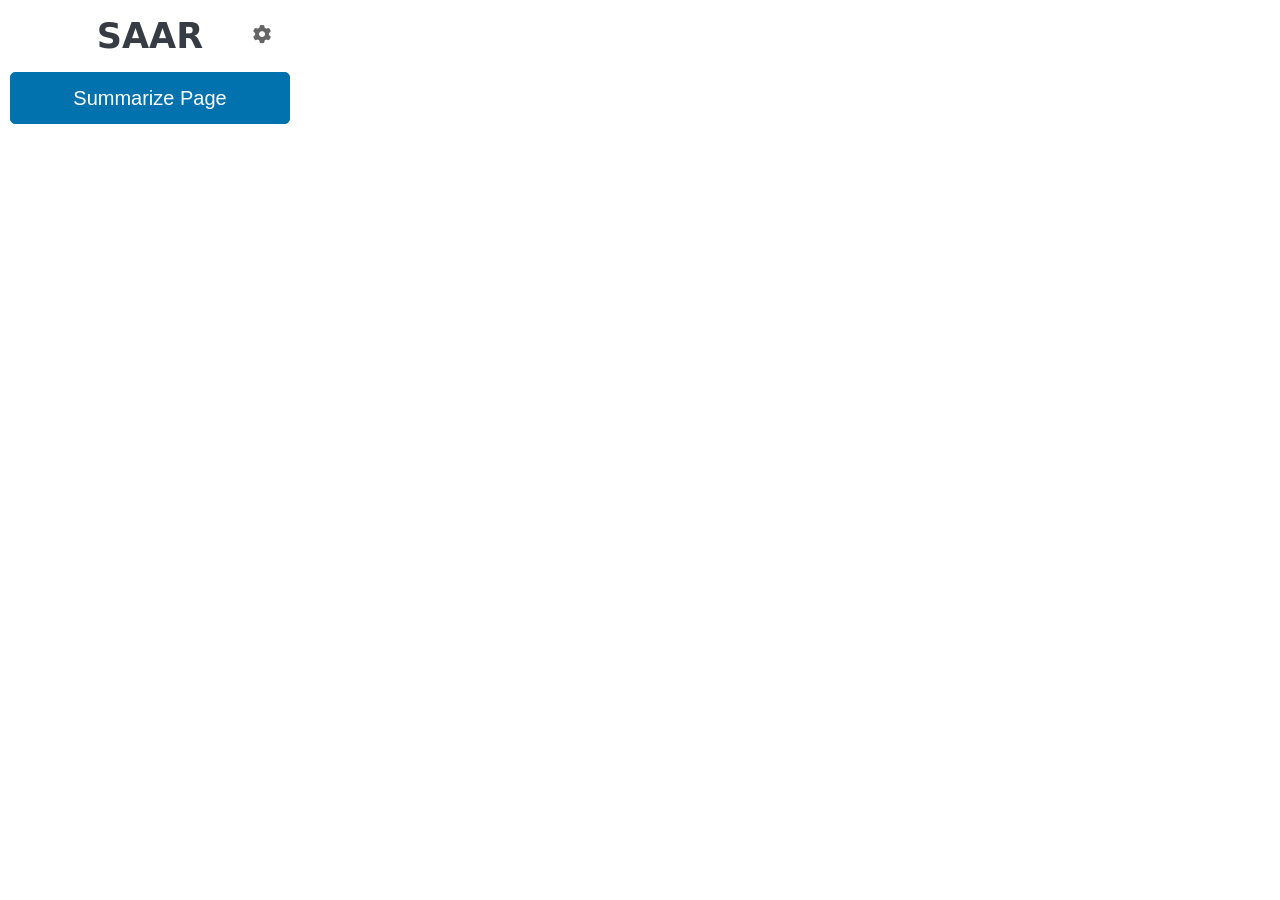
<file: popup/index.html>
<!DOCTYPE html>
<html lang="en">
<head>
  <meta charset="UTF-8" />
  <meta name="viewport" content="width=device-width, initial-scale=1.0" />
  <title>SAAR | Summarize Webpage</title>
  <link rel="stylesheet" href="../styles/pico.min.css"/>
  <link rel="stylesheet" href="../styles/styles.css" />
  <link rel="stylesheet" href="https://cdnjs.cloudflare.com/ajax/libs/font-awesome/6.0.0/css/all.min.css">
</head>
<body>
  <div class="header">
    <h2>SAAR</h2>
    <button id="settings-btn" class="icon-button">
      <i class="fas fa-cog"></i>
    </button>
  </div>
  <div id="api-setup" style="display: none;">
    <input type="password" id="api-key" placeholder="Enter OpenAI API Key">
    <button id="save-api-key">Save API Key</button>
  </div>
  <div id="main-content">
    <button id="summarize">Summarize Page</button>
    <div id="summary"></div>
  </div>
  <script src="marked.min.js"></script>
  <script src="script.js"></script>
</body>
</html>
</file>
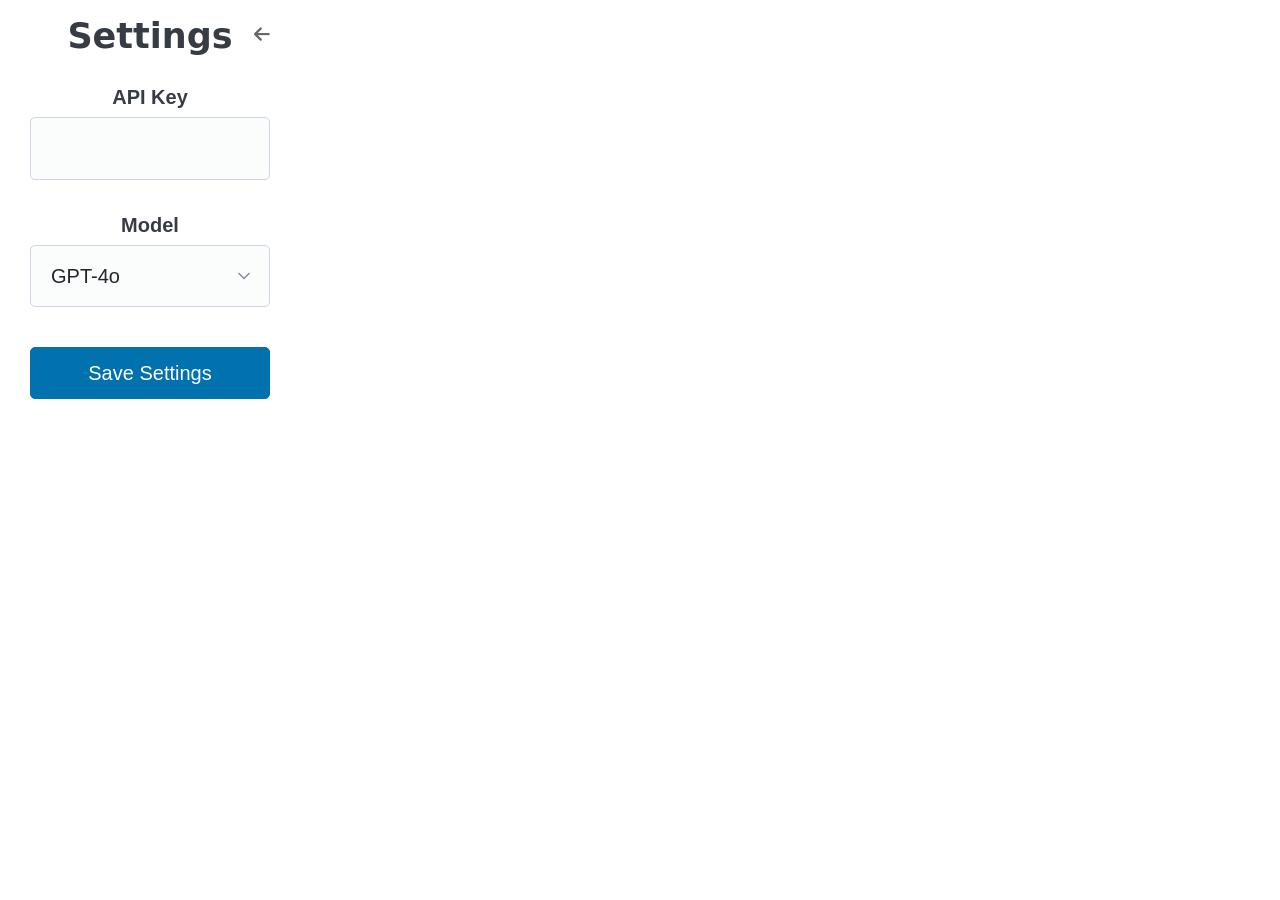
<file: popup/settings.html>
<!DOCTYPE html>
<html lang="en">
<head>
  <meta charset="UTF-8" />
  <meta name="viewport" content="width=device-width, initial-scale=1.0" />
  <title>SAAR Settings</title>
  <link rel="stylesheet" href="../styles/pico.min.css"/>
  <link rel="stylesheet" href="../styles/styles.css" />
  <link rel="stylesheet" href="https://cdnjs.cloudflare.com/ajax/libs/font-awesome/6.0.0/css/all.min.css">
</head>
<body>
  <div class="header">
    <h2>Settings</h2>
    <button id="back-btn" class="icon-button">
      <i class="fas fa-arrow-left"></i>
    </button>
  </div>
  <div class="settings-content">
    <div class="setting-item">
      <label for="api-key-display">API Key</label>
      <input type="password" id="api-key-display">
    </div>
    <div class="setting-item">
      <label for="default-model">Model</label>
      <select id="default-model">
        <option value="gpt-4o">GPT-4o</option>
        <option value="gpt-4">GPT-4</option>
        <option value="gpt-3.5-turbo">GPT-3.5 Turbo</option>
      </select>
    </div>
    <button id="save-settings">Save Settings</button>
  </div>
  <script src="settings.js"></script>
</body>
</html>
</file>
<file: styles/styles.css>
body {
  width: 300px;
  font-family: Arial, sans-serif;
  text-align: center;
  padding: 10px;
}
button {
  padding: 10px;
  margin-top: 10px;
  width: 100%;
  cursor: pointer;
}
#summary {
  margin-top: 10px;
  text-align: left;
  font-size: 14px;
}

.header {
  display: flex;
  justify-content: space-between;
  align-items: center;
  padding: 10px;
  position: relative;
}

.header h2 {
  position: absolute;
  left: 50%;
  transform: translateX(-50%);
  margin: 0;
}

.icon-button {
  background: none;
  border: none;
  cursor: pointer;
  padding: 8px;
  width: 36px;
  height: 36px;
  display: flex;
  align-items: center;
  justify-content: center;
  border-radius: 50%;
  transition: background-color 0.2s;
  margin-top: -4px;
  margin-left: auto;
}

.icon-button:hover {
  background-color: rgba(0, 0, 0, 0.1);
}

.icon-button i {
  font-size: 18px;
  color: #666;
}

.settings-content {
  padding: 20px;
}

.setting-item {
  margin-bottom: 20px;
}

.setting-item label {
  display: block;
  margin-bottom: 5px;
  font-weight: bold;
}

.setting-item input,
.setting-item select {
  margin-bottom: 10px;
  width: 100%;
}
</file>
<file: styles/pico.min.css>
@charset "UTF-8";/*!
 * Pico CSS ✨ v2.0.6 (https://picocss.com)
 * Copyright 2019-2024 - Licensed under MIT
 */:root{--pico-font-family-emoji:"Apple Color Emoji","Segoe UI Emoji","Segoe UI Symbol","Noto Color Emoji";--pico-font-family-sans-serif:system-ui,"Segoe UI",Roboto,Oxygen,Ubuntu,Cantarell,Helvetica,Arial,"Helvetica Neue",sans-serif,var(--pico-font-family-emoji);--pico-font-family-monospace:ui-monospace,SFMono-Regular,"SF Mono",Menlo,Consolas,"Liberation Mono",monospace,var(--pico-font-family-emoji);--pico-font-family:var(--pico-font-family-sans-serif);--pico-line-height:1.5;--pico-font-weight:400;--pico-font-size:100%;--pico-text-underline-offset:0.1rem;--pico-border-radius:0.25rem;--pico-border-width:0.0625rem;--pico-outline-width:0.125rem;--pico-transition:0.2s ease-in-out;--pico-spacing:1rem;--pico-typography-spacing-vertical:1rem;--pico-block-spacing-vertical:var(--pico-spacing);--pico-block-spacing-horizontal:var(--pico-spacing);--pico-grid-column-gap:var(--pico-spacing);--pico-grid-row-gap:var(--pico-spacing);--pico-form-element-spacing-vertical:0.75rem;--pico-form-element-spacing-horizontal:1rem;--pico-group-box-shadow:0 0 0 rgba(0, 0, 0, 0);--pico-group-box-shadow-focus-with-button:0 0 0 var(--pico-outline-width) var(--pico-primary-focus);--pico-group-box-shadow-focus-with-input:0 0 0 0.0625rem var(--pico-form-element-border-color);--pico-modal-overlay-backdrop-filter:blur(0.375rem);--pico-nav-element-spacing-vertical:1rem;--pico-nav-element-spacing-horizontal:0.5rem;--pico-nav-link-spacing-vertical:0.5rem;--pico-nav-link-spacing-horizontal:0.5rem;--pico-nav-breadcrumb-divider:">";--pico-icon-checkbox:url("data:image/svg+xml,%3Csvg xmlns='http://www.w3.org/2000/svg' width='24' height='24' viewBox='0 0 24 24' fill='none' stroke='rgb(255, 255, 255)' stroke-width='4' stroke-linecap='round' stroke-linejoin='round'%3E%3Cpolyline points='20 6 9 17 4 12'%3E%3C/polyline%3E%3C/svg%3E");--pico-icon-minus:url("data:image/svg+xml,%3Csvg xmlns='http://www.w3.org/2000/svg' width='24' height='24' viewBox='0 0 24 24' fill='none' stroke='rgb(255, 255, 255)' stroke-width='4' stroke-linecap='round' stroke-linejoin='round'%3E%3Cline x1='5' y1='12' x2='19' y2='12'%3E%3C/line%3E%3C/svg%3E");--pico-icon-chevron:url("data:image/svg+xml,%3Csvg xmlns='http://www.w3.org/2000/svg' width='24' height='24' viewBox='0 0 24 24' fill='none' stroke='rgb(136, 145, 164)' stroke-width='2' stroke-linecap='round' stroke-linejoin='round'%3E%3Cpolyline points='6 9 12 15 18 9'%3E%3C/polyline%3E%3C/svg%3E");--pico-icon-date:url("data:image/svg+xml,%3Csvg xmlns='http://www.w3.org/2000/svg' width='24' height='24' viewBox='0 0 24 24' fill='none' stroke='rgb(136, 145, 164)' stroke-width='2' stroke-linecap='round' stroke-linejoin='round'%3E%3Crect x='3' y='4' width='18' height='18' rx='2' ry='2'%3E%3C/rect%3E%3Cline x1='16' y1='2' x2='16' y2='6'%3E%3C/line%3E%3Cline x1='8' y1='2' x2='8' y2='6'%3E%3C/line%3E%3Cline x1='3' y1='10' x2='21' y2='10'%3E%3C/line%3E%3C/svg%3E");--pico-icon-time:url("data:image/svg+xml,%3Csvg xmlns='http://www.w3.org/2000/svg' width='24' height='24' viewBox='0 0 24 24' fill='none' stroke='rgb(136, 145, 164)' stroke-width='2' stroke-linecap='round' stroke-linejoin='round'%3E%3Ccircle cx='12' cy='12' r='10'%3E%3C/circle%3E%3Cpolyline points='12 6 12 12 16 14'%3E%3C/polyline%3E%3C/svg%3E");--pico-icon-search:url("data:image/svg+xml,%3Csvg xmlns='http://www.w3.org/2000/svg' width='24' height='24' viewBox='0 0 24 24' fill='none' stroke='rgb(136, 145, 164)' stroke-width='1.5' stroke-linecap='round' stroke-linejoin='round'%3E%3Ccircle cx='11' cy='11' r='8'%3E%3C/circle%3E%3Cline x1='21' y1='21' x2='16.65' y2='16.65'%3E%3C/line%3E%3C/svg%3E");--pico-icon-close:url("data:image/svg+xml,%3Csvg xmlns='http://www.w3.org/2000/svg' width='24' height='24' viewBox='0 0 24 24' fill='none' stroke='rgb(136, 145, 164)' stroke-width='3' stroke-linecap='round' stroke-linejoin='round'%3E%3Cline x1='18' y1='6' x2='6' y2='18'%3E%3C/line%3E%3Cline x1='6' y1='6' x2='18' y2='18'%3E%3C/line%3E%3C/svg%3E");--pico-icon-loading:url("data:image/svg+xml,%3Csvg fill='none' height='24' width='24' viewBox='0 0 24 24' xmlns='http://www.w3.org/2000/svg' %3E%3Cstyle%3E g %7B animation: rotate 2s linear infinite; transform-origin: center center; %7D circle %7B stroke-dasharray: 75,100; stroke-dashoffset: -5; animation: dash 1.5s ease-in-out infinite; stroke-linecap: round; %7D @keyframes rotate %7B 0%25 %7B transform: rotate(0deg); %7D 100%25 %7B transform: rotate(360deg); %7D %7D @keyframes dash %7B 0%25 %7B stroke-dasharray: 1,100; stroke-dashoffset: 0; %7D 50%25 %7B stroke-dasharray: 44.5,100; stroke-dashoffset: -17.5; %7D 100%25 %7B stroke-dasharray: 44.5,100; stroke-dashoffset: -62; %7D %7D %3C/style%3E%3Cg%3E%3Ccircle cx='12' cy='12' r='10' fill='none' stroke='rgb(136, 145, 164)' stroke-width='4' /%3E%3C/g%3E%3C/svg%3E")}@media (min-width:576px){:root{--pico-font-size:106.25%}}@media (min-width:768px){:root{--pico-font-size:112.5%}}@media (min-width:1024px){:root{--pico-font-size:118.75%}}@media (min-width:1280px){:root{--pico-font-size:125%}}@media (min-width:1536px){:root{--pico-font-size:131.25%}}a{--pico-text-decoration:underline}a.contrast,a.secondary{--pico-text-decoration:underline}small{--pico-font-size:0.875em}h1,h2,h3,h4,h5,h6{--pico-font-weight:700}h1{--pico-font-size:2rem;--pico-line-height:1.125;--pico-typography-spacing-top:3rem}h2{--pico-font-size:1.75rem;--pico-line-height:1.15;--pico-typography-spacing-top:2.625rem}h3{--pico-font-size:1.5rem;--pico-line-height:1.175;--pico-typography-spacing-top:2.25rem}h4{--pico-font-size:1.25rem;--pico-line-height:1.2;--pico-typography-spacing-top:1.874rem}h5{--pico-font-size:1.125rem;--pico-line-height:1.225;--pico-typography-spacing-top:1.6875rem}h6{--pico-font-size:1rem;--pico-line-height:1.25;--pico-typography-spacing-top:1.5rem}tfoot td,tfoot th,thead td,thead th{--pico-font-weight:600;--pico-border-width:0.1875rem}code,kbd,pre,samp{--pico-font-family:var(--pico-font-family-monospace)}kbd{--pico-font-weight:bolder}:where(select,textarea),input:not([type=submit],[type=button],[type=reset],[type=checkbox],[type=radio],[type=file]){--pico-outline-width:0.0625rem}[type=search]{--pico-border-radius:5rem}[type=checkbox],[type=radio]{--pico-border-width:0.125rem}[type=checkbox][role=switch]{--pico-border-width:0.1875rem}details.dropdown summary:not([role=button]){--pico-outline-width:0.0625rem}nav details.dropdown summary:focus-visible{--pico-outline-width:0.125rem}[role=search]{--pico-border-radius:5rem}[role=group]:has(button.secondary:focus,[type=submit].secondary:focus,[type=button].secondary:focus,[role=button].secondary:focus),[role=search]:has(button.secondary:focus,[type=submit].secondary:focus,[type=button].secondary:focus,[role=button].secondary:focus){--pico-group-box-shadow-focus-with-button:0 0 0 var(--pico-outline-width) var(--pico-secondary-focus)}[role=group]:has(button.contrast:focus,[type=submit].contrast:focus,[type=button].contrast:focus,[role=button].contrast:focus),[role=search]:has(button.contrast:focus,[type=submit].contrast:focus,[type=button].contrast:focus,[role=button].contrast:focus){--pico-group-box-shadow-focus-with-button:0 0 0 var(--pico-outline-width) var(--pico-contrast-focus)}[role=group] [role=button],[role=group] [type=button],[role=group] [type=submit],[role=group] button,[role=search] [role=button],[role=search] [type=button],[role=search] [type=submit],[role=search] button{--pico-form-element-spacing-horizontal:2rem}details summary[role=button]:not(.outline)::after{filter:brightness(0) invert(1)}[aria-busy=true]:not(input,select,textarea):is(button,[type=submit],[type=button],[type=reset],[role=button]):not(.outline)::before{filter:brightness(0) invert(1)}:root:not([data-theme=dark]),[data-theme=light]{--pico-background-color:#fff;--pico-color:#373c44;--pico-text-selection-color:rgba(2, 154, 232, 0.25);--pico-muted-color:#646b79;--pico-muted-border-color:#e7eaf0;--pico-primary:#0172ad;--pico-primary-background:#0172ad;--pico-primary-border:var(--pico-primary-background);--pico-primary-underline:rgba(1, 114, 173, 0.5);--pico-primary-hover:#015887;--pico-primary-hover-background:#02659a;--pico-primary-hover-border:var(--pico-primary-hover-background);--pico-primary-hover-underline:var(--pico-primary-hover);--pico-primary-focus:rgba(2, 154, 232, 0.5);--pico-primary-inverse:#fff;--pico-secondary:#5d6b89;--pico-secondary-background:#525f7a;--pico-secondary-border:var(--pico-secondary-background);--pico-secondary-underline:rgba(93, 107, 137, 0.5);--pico-secondary-hover:#48536b;--pico-secondary-hover-background:#48536b;--pico-secondary-hover-border:var(--pico-secondary-hover-background);--pico-secondary-hover-underline:var(--pico-secondary-hover);--pico-secondary-focus:rgba(93, 107, 137, 0.25);--pico-secondary-inverse:#fff;--pico-contrast:#181c25;--pico-contrast-background:#181c25;--pico-contrast-border:var(--pico-contrast-background);--pico-contrast-underline:rgba(24, 28, 37, 0.5);--pico-contrast-hover:#000;--pico-contrast-hover-background:#000;--pico-contrast-hover-border:var(--pico-contrast-hover-background);--pico-contrast-hover-underline:var(--pico-secondary-hover);--pico-contrast-focus:rgba(93, 107, 137, 0.25);--pico-contrast-inverse:#fff;--pico-box-shadow:0.0145rem 0.029rem 0.174rem rgba(129, 145, 181, 0.01698),0.0335rem 0.067rem 0.402rem rgba(129, 145, 181, 0.024),0.0625rem 0.125rem 0.75rem rgba(129, 145, 181, 0.03),0.1125rem 0.225rem 1.35rem rgba(129, 145, 181, 0.036),0.2085rem 0.417rem 2.502rem rgba(129, 145, 181, 0.04302),0.5rem 1rem 6rem rgba(129, 145, 181, 0.06),0 0 0 0.0625rem rgba(129, 145, 181, 0.015);--pico-h1-color:#2d3138;--pico-h2-color:#373c44;--pico-h3-color:#424751;--pico-h4-color:#4d535e;--pico-h5-color:#5c6370;--pico-h6-color:#646b79;--pico-mark-background-color:#fde7c0;--pico-mark-color:#0f1114;--pico-ins-color:#1d6a54;--pico-del-color:#883935;--pico-blockquote-border-color:var(--pico-muted-border-color);--pico-blockquote-footer-color:var(--pico-muted-color);--pico-button-box-shadow:0 0 0 rgba(0, 0, 0, 0);--pico-button-hover-box-shadow:0 0 0 rgba(0, 0, 0, 0);--pico-table-border-color:var(--pico-muted-border-color);--pico-table-row-stripped-background-color:rgba(111, 120, 135, 0.0375);--pico-code-background-color:#f3f5f7;--pico-code-color:#646b79;--pico-code-kbd-background-color:var(--pico-color);--pico-code-kbd-color:var(--pico-background-color);--pico-form-element-background-color:#fbfcfc;--pico-form-element-selected-background-color:#dfe3eb;--pico-form-element-border-color:#cfd5e2;--pico-form-element-color:#23262c;--pico-form-element-placeholder-color:var(--pico-muted-color);--pico-form-element-active-background-color:#fff;--pico-form-element-active-border-color:var(--pico-primary-border);--pico-form-element-focus-color:var(--pico-primary-border);--pico-form-element-disabled-opacity:0.5;--pico-form-element-invalid-border-color:#b86a6b;--pico-form-element-invalid-active-border-color:#c84f48;--pico-form-element-invalid-focus-color:var(--pico-form-element-invalid-active-border-color);--pico-form-element-valid-border-color:#4c9b8a;--pico-form-element-valid-active-border-color:#279977;--pico-form-element-valid-focus-color:var(--pico-form-element-valid-active-border-color);--pico-switch-background-color:#bfc7d9;--pico-switch-checked-background-color:var(--pico-primary-background);--pico-switch-color:#fff;--pico-switch-thumb-box-shadow:0 0 0 rgba(0, 0, 0, 0);--pico-range-border-color:#dfe3eb;--pico-range-active-border-color:#bfc7d9;--pico-range-thumb-border-color:var(--pico-background-color);--pico-range-thumb-color:var(--pico-secondary-background);--pico-range-thumb-active-color:var(--pico-primary-background);--pico-accordion-border-color:var(--pico-muted-border-color);--pico-accordion-active-summary-color:var(--pico-primary-hover);--pico-accordion-close-summary-color:var(--pico-color);--pico-accordion-open-summary-color:var(--pico-muted-color);--pico-card-background-color:var(--pico-background-color);--pico-card-border-color:var(--pico-muted-border-color);--pico-card-box-shadow:var(--pico-box-shadow);--pico-card-sectioning-background-color:#fbfcfc;--pico-dropdown-background-color:#fff;--pico-dropdown-border-color:#eff1f4;--pico-dropdown-box-shadow:var(--pico-box-shadow);--pico-dropdown-color:var(--pico-color);--pico-dropdown-hover-background-color:#eff1f4;--pico-loading-spinner-opacity:0.5;--pico-modal-overlay-background-color:rgba(232, 234, 237, 0.75);--pico-progress-background-color:#dfe3eb;--pico-progress-color:var(--pico-primary-background);--pico-tooltip-background-color:var(--pico-contrast-background);--pico-tooltip-color:var(--pico-contrast-inverse);--pico-icon-valid:url("data:image/svg+xml,%3Csvg xmlns='http://www.w3.org/2000/svg' width='24' height='24' viewBox='0 0 24 24' fill='none' stroke='rgb(76, 155, 138)' stroke-width='2' stroke-linecap='round' stroke-linejoin='round'%3E%3Cpolyline points='20 6 9 17 4 12'%3E%3C/polyline%3E%3C/svg%3E");--pico-icon-invalid:url("data:image/svg+xml,%3Csvg xmlns='http://www.w3.org/2000/svg' width='24' height='24' viewBox='0 0 24 24' fill='none' stroke='rgb(200, 79, 72)' stroke-width='2' stroke-linecap='round' stroke-linejoin='round'%3E%3Ccircle cx='12' cy='12' r='10'%3E%3C/circle%3E%3Cline x1='12' y1='8' x2='12' y2='12'%3E%3C/line%3E%3Cline x1='12' y1='16' x2='12.01' y2='16'%3E%3C/line%3E%3C/svg%3E");color-scheme:light}:root:not([data-theme=dark]) input:is([type=submit],[type=button],[type=reset],[type=checkbox],[type=radio],[type=file]),[data-theme=light] input:is([type=submit],[type=button],[type=reset],[type=checkbox],[type=radio],[type=file]){--pico-form-element-focus-color:var(--pico-primary-focus)}@media only screen and (prefers-color-scheme:dark){:root:not([data-theme]){--pico-background-color:#13171f;--pico-color:#c2c7d0;--pico-text-selection-color:rgba(1, 170, 255, 0.1875);--pico-muted-color:#7b8495;--pico-muted-border-color:#202632;--pico-primary:#01aaff;--pico-primary-background:#0172ad;--pico-primary-border:var(--pico-primary-background);--pico-primary-underline:rgba(1, 170, 255, 0.5);--pico-primary-hover:#79c0ff;--pico-primary-hover-background:#017fc0;--pico-primary-hover-border:var(--pico-primary-hover-background);--pico-primary-hover-underline:var(--pico-primary-hover);--pico-primary-focus:rgba(1, 170, 255, 0.375);--pico-primary-inverse:#fff;--pico-secondary:#969eaf;--pico-secondary-background:#525f7a;--pico-secondary-border:var(--pico-secondary-background);--pico-secondary-underline:rgba(150, 158, 175, 0.5);--pico-secondary-hover:#b3b9c5;--pico-secondary-hover-background:#5d6b89;--pico-secondary-hover-border:var(--pico-secondary-hover-background);--pico-secondary-hover-underline:var(--pico-secondary-hover);--pico-secondary-focus:rgba(144, 158, 190, 0.25);--pico-secondary-inverse:#fff;--pico-contrast:#dfe3eb;--pico-contrast-background:#eff1f4;--pico-contrast-border:var(--pico-contrast-background);--pico-contrast-underline:rgba(223, 227, 235, 0.5);--pico-contrast-hover:#fff;--pico-contrast-hover-background:#fff;--pico-contrast-hover-border:var(--pico-contrast-hover-background);--pico-contrast-hover-underline:var(--pico-contrast-hover);--pico-contrast-focus:rgba(207, 213, 226, 0.25);--pico-contrast-inverse:#000;--pico-box-shadow:0.0145rem 0.029rem 0.174rem rgba(7, 9, 12, 0.01698),0.0335rem 0.067rem 0.402rem rgba(7, 9, 12, 0.024),0.0625rem 0.125rem 0.75rem rgba(7, 9, 12, 0.03),0.1125rem 0.225rem 1.35rem rgba(7, 9, 12, 0.036),0.2085rem 0.417rem 2.502rem rgba(7, 9, 12, 0.04302),0.5rem 1rem 6rem rgba(7, 9, 12, 0.06),0 0 0 0.0625rem rgba(7, 9, 12, 0.015);--pico-h1-color:#f0f1f3;--pico-h2-color:#e0e3e7;--pico-h3-color:#c2c7d0;--pico-h4-color:#b3b9c5;--pico-h5-color:#a4acba;--pico-h6-color:#8891a4;--pico-mark-background-color:#014063;--pico-mark-color:#fff;--pico-ins-color:#62af9a;--pico-del-color:#ce7e7b;--pico-blockquote-border-color:var(--pico-muted-border-color);--pico-blockquote-footer-color:var(--pico-muted-color);--pico-button-box-shadow:0 0 0 rgba(0, 0, 0, 0);--pico-button-hover-box-shadow:0 0 0 rgba(0, 0, 0, 0);--pico-table-border-color:var(--pico-muted-border-color);--pico-table-row-stripped-background-color:rgba(111, 120, 135, 0.0375);--pico-code-background-color:#1a1f28;--pico-code-color:#8891a4;--pico-code-kbd-background-color:var(--pico-color);--pico-code-kbd-color:var(--pico-background-color);--pico-form-element-background-color:#1c212c;--pico-form-element-selected-background-color:#2a3140;--pico-form-element-border-color:#2a3140;--pico-form-element-color:#e0e3e7;--pico-form-element-placeholder-color:#8891a4;--pico-form-element-active-background-color:#1a1f28;--pico-form-element-active-border-color:var(--pico-primary-border);--pico-form-element-focus-color:var(--pico-primary-border);--pico-form-element-disabled-opacity:0.5;--pico-form-element-invalid-border-color:#964a50;--pico-form-element-invalid-active-border-color:#b7403b;--pico-form-element-invalid-focus-color:var(--pico-form-element-invalid-active-border-color);--pico-form-element-valid-border-color:#2a7b6f;--pico-form-element-valid-active-border-color:#16896a;--pico-form-element-valid-focus-color:var(--pico-form-element-valid-active-border-color);--pico-switch-background-color:#333c4e;--pico-switch-checked-background-color:var(--pico-primary-background);--pico-switch-color:#fff;--pico-switch-thumb-box-shadow:0 0 0 rgba(0, 0, 0, 0);--pico-range-border-color:#202632;--pico-range-active-border-color:#2a3140;--pico-range-thumb-border-color:var(--pico-background-color);--pico-range-thumb-color:var(--pico-secondary-background);--pico-range-thumb-active-color:var(--pico-primary-background);--pico-accordion-border-color:var(--pico-muted-border-color);--pico-accordion-active-summary-color:var(--pico-primary-hover);--pico-accordion-close-summary-color:var(--pico-color);--pico-accordion-open-summary-color:var(--pico-muted-color);--pico-card-background-color:#181c25;--pico-card-border-color:var(--pico-card-background-color);--pico-card-box-shadow:var(--pico-box-shadow);--pico-card-sectioning-background-color:#1a1f28;--pico-dropdown-background-color:#181c25;--pico-dropdown-border-color:#202632;--pico-dropdown-box-shadow:var(--pico-box-shadow);--pico-dropdown-color:var(--pico-color);--pico-dropdown-hover-background-color:#202632;--pico-loading-spinner-opacity:0.5;--pico-modal-overlay-background-color:rgba(8, 9, 10, 0.75);--pico-progress-background-color:#202632;--pico-progress-color:var(--pico-primary-background);--pico-tooltip-background-color:var(--pico-contrast-background);--pico-tooltip-color:var(--pico-contrast-inverse);--pico-icon-valid:url("data:image/svg+xml,%3Csvg xmlns='http://www.w3.org/2000/svg' width='24' height='24' viewBox='0 0 24 24' fill='none' stroke='rgb(42, 123, 111)' stroke-width='2' stroke-linecap='round' stroke-linejoin='round'%3E%3Cpolyline points='20 6 9 17 4 12'%3E%3C/polyline%3E%3C/svg%3E");--pico-icon-invalid:url("data:image/svg+xml,%3Csvg xmlns='http://www.w3.org/2000/svg' width='24' height='24' viewBox='0 0 24 24' fill='none' stroke='rgb(150, 74, 80)' stroke-width='2' stroke-linecap='round' stroke-linejoin='round'%3E%3Ccircle cx='12' cy='12' r='10'%3E%3C/circle%3E%3Cline x1='12' y1='8' x2='12' y2='12'%3E%3C/line%3E%3Cline x1='12' y1='16' x2='12.01' y2='16'%3E%3C/line%3E%3C/svg%3E");color-scheme:dark}:root:not([data-theme]) input:is([type=submit],[type=button],[type=reset],[type=checkbox],[type=radio],[type=file]){--pico-form-element-focus-color:var(--pico-primary-focus)}:root:not([data-theme]) details summary[role=button].contrast:not(.outline)::after{filter:brightness(0)}:root:not([data-theme]) [aria-busy=true]:not(input,select,textarea).contrast:is(button,[type=submit],[type=button],[type=reset],[role=button]):not(.outline)::before{filter:brightness(0)}}[data-theme=dark]{--pico-background-color:#13171f;--pico-color:#c2c7d0;--pico-text-selection-color:rgba(1, 170, 255, 0.1875);--pico-muted-color:#7b8495;--pico-muted-border-color:#202632;--pico-primary:#01aaff;--pico-primary-background:#0172ad;--pico-primary-border:var(--pico-primary-background);--pico-primary-underline:rgba(1, 170, 255, 0.5);--pico-primary-hover:#79c0ff;--pico-primary-hover-background:#017fc0;--pico-primary-hover-border:var(--pico-primary-hover-background);--pico-primary-hover-underline:var(--pico-primary-hover);--pico-primary-focus:rgba(1, 170, 255, 0.375);--pico-primary-inverse:#fff;--pico-secondary:#969eaf;--pico-secondary-background:#525f7a;--pico-secondary-border:var(--pico-secondary-background);--pico-secondary-underline:rgba(150, 158, 175, 0.5);--pico-secondary-hover:#b3b9c5;--pico-secondary-hover-background:#5d6b89;--pico-secondary-hover-border:var(--pico-secondary-hover-background);--pico-secondary-hover-underline:var(--pico-secondary-hover);--pico-secondary-focus:rgba(144, 158, 190, 0.25);--pico-secondary-inverse:#fff;--pico-contrast:#dfe3eb;--pico-contrast-background:#eff1f4;--pico-contrast-border:var(--pico-contrast-background);--pico-contrast-underline:rgba(223, 227, 235, 0.5);--pico-contrast-hover:#fff;--pico-contrast-hover-background:#fff;--pico-contrast-hover-border:var(--pico-contrast-hover-background);--pico-contrast-hover-underline:var(--pico-contrast-hover);--pico-contrast-focus:rgba(207, 213, 226, 0.25);--pico-contrast-inverse:#000;--pico-box-shadow:0.0145rem 0.029rem 0.174rem rgba(7, 9, 12, 0.01698),0.0335rem 0.067rem 0.402rem rgba(7, 9, 12, 0.024),0.0625rem 0.125rem 0.75rem rgba(7, 9, 12, 0.03),0.1125rem 0.225rem 1.35rem rgba(7, 9, 12, 0.036),0.2085rem 0.417rem 2.502rem rgba(7, 9, 12, 0.04302),0.5rem 1rem 6rem rgba(7, 9, 12, 0.06),0 0 0 0.0625rem rgba(7, 9, 12, 0.015);--pico-h1-color:#f0f1f3;--pico-h2-color:#e0e3e7;--pico-h3-color:#c2c7d0;--pico-h4-color:#b3b9c5;--pico-h5-color:#a4acba;--pico-h6-color:#8891a4;--pico-mark-background-color:#014063;--pico-mark-color:#fff;--pico-ins-color:#62af9a;--pico-del-color:#ce7e7b;--pico-blockquote-border-color:var(--pico-muted-border-color);--pico-blockquote-footer-color:var(--pico-muted-color);--pico-button-box-shadow:0 0 0 rgba(0, 0, 0, 0);--pico-button-hover-box-shadow:0 0 0 rgba(0, 0, 0, 0);--pico-table-border-color:var(--pico-muted-border-color);--pico-table-row-stripped-background-color:rgba(111, 120, 135, 0.0375);--pico-code-background-color:#1a1f28;--pico-code-color:#8891a4;--pico-code-kbd-background-color:var(--pico-color);--pico-code-kbd-color:var(--pico-background-color);--pico-form-element-background-color:#1c212c;--pico-form-element-selected-background-color:#2a3140;--pico-form-element-border-color:#2a3140;--pico-form-element-color:#e0e3e7;--pico-form-element-placeholder-color:#8891a4;--pico-form-element-active-background-color:#1a1f28;--pico-form-element-active-border-color:var(--pico-primary-border);--pico-form-element-focus-color:var(--pico-primary-border);--pico-form-element-disabled-opacity:0.5;--pico-form-element-invalid-border-color:#964a50;--pico-form-element-invalid-active-border-color:#b7403b;--pico-form-element-invalid-focus-color:var(--pico-form-element-invalid-active-border-color);--pico-form-element-valid-border-color:#2a7b6f;--pico-form-element-valid-active-border-color:#16896a;--pico-form-element-valid-focus-color:var(--pico-form-element-valid-active-border-color);--pico-switch-background-color:#333c4e;--pico-switch-checked-background-color:var(--pico-primary-background);--pico-switch-color:#fff;--pico-switch-thumb-box-shadow:0 0 0 rgba(0, 0, 0, 0);--pico-range-border-color:#202632;--pico-range-active-border-color:#2a3140;--pico-range-thumb-border-color:var(--pico-background-color);--pico-range-thumb-color:var(--pico-secondary-background);--pico-range-thumb-active-color:var(--pico-primary-background);--pico-accordion-border-color:var(--pico-muted-border-color);--pico-accordion-active-summary-color:var(--pico-primary-hover);--pico-accordion-close-summary-color:var(--pico-color);--pico-accordion-open-summary-color:var(--pico-muted-color);--pico-card-background-color:#181c25;--pico-card-border-color:var(--pico-card-background-color);--pico-card-box-shadow:var(--pico-box-shadow);--pico-card-sectioning-background-color:#1a1f28;--pico-dropdown-background-color:#181c25;--pico-dropdown-border-color:#202632;--pico-dropdown-box-shadow:var(--pico-box-shadow);--pico-dropdown-color:var(--pico-color);--pico-dropdown-hover-background-color:#202632;--pico-loading-spinner-opacity:0.5;--pico-modal-overlay-background-color:rgba(8, 9, 10, 0.75);--pico-progress-background-color:#202632;--pico-progress-color:var(--pico-primary-background);--pico-tooltip-background-color:var(--pico-contrast-background);--pico-tooltip-color:var(--pico-contrast-inverse);--pico-icon-valid:url("data:image/svg+xml,%3Csvg xmlns='http://www.w3.org/2000/svg' width='24' height='24' viewBox='0 0 24 24' fill='none' stroke='rgb(42, 123, 111)' stroke-width='2' stroke-linecap='round' stroke-linejoin='round'%3E%3Cpolyline points='20 6 9 17 4 12'%3E%3C/polyline%3E%3C/svg%3E");--pico-icon-invalid:url("data:image/svg+xml,%3Csvg xmlns='http://www.w3.org/2000/svg' width='24' height='24' viewBox='0 0 24 24' fill='none' stroke='rgb(150, 74, 80)' stroke-width='2' stroke-linecap='round' stroke-linejoin='round'%3E%3Ccircle cx='12' cy='12' r='10'%3E%3C/circle%3E%3Cline x1='12' y1='8' x2='12' y2='12'%3E%3C/line%3E%3Cline x1='12' y1='16' x2='12.01' y2='16'%3E%3C/line%3E%3C/svg%3E");color-scheme:dark}[data-theme=dark] input:is([type=submit],[type=button],[type=reset],[type=checkbox],[type=radio],[type=file]){--pico-form-element-focus-color:var(--pico-primary-focus)}[data-theme=dark] details summary[role=button].contrast:not(.outline)::after{filter:brightness(0)}[data-theme=dark] [aria-busy=true]:not(input,select,textarea).contrast:is(button,[type=submit],[type=button],[type=reset],[role=button]):not(.outline)::before{filter:brightness(0)}[type=checkbox],[type=radio],[type=range],progress{accent-color:var(--pico-primary)}*,::after,::before{box-sizing:border-box;background-repeat:no-repeat}::after,::before{text-decoration:inherit;vertical-align:inherit}:where(:root){-webkit-tap-highlight-color:transparent;-webkit-text-size-adjust:100%;-moz-text-size-adjust:100%;text-size-adjust:100%;background-color:var(--pico-background-color);color:var(--pico-color);font-weight:var(--pico-font-weight);font-size:var(--pico-font-size);line-height:var(--pico-line-height);font-family:var(--pico-font-family);text-underline-offset:var(--pico-text-underline-offset);text-rendering:optimizeLegibility;overflow-wrap:break-word;-moz-tab-size:4;-o-tab-size:4;tab-size:4}body{width:100%;margin:0}main{display:block}body>footer,body>header,body>main{padding-block:var(--pico-block-spacing-vertical)}section{margin-bottom:var(--pico-block-spacing-vertical)}.container,.container-fluid{width:100%;margin-right:auto;margin-left:auto;padding-right:var(--pico-spacing);padding-left:var(--pico-spacing)}@media (min-width:576px){.container{max-width:510px;padding-right:0;padding-left:0}}@media (min-width:768px){.container{max-width:700px}}@media (min-width:1024px){.container{max-width:950px}}@media (min-width:1280px){.container{max-width:1200px}}@media (min-width:1536px){.container{max-width:1450px}}.grid{grid-column-gap:var(--pico-grid-column-gap);grid-row-gap:var(--pico-grid-row-gap);display:grid;grid-template-columns:1fr}@media (min-width:768px){.grid{grid-template-columns:repeat(auto-fit,minmax(0%,1fr))}}.grid>*{min-width:0}.overflow-auto{overflow:auto}b,strong{font-weight:bolder}sub,sup{position:relative;font-size:.75em;line-height:0;vertical-align:baseline}sub{bottom:-.25em}sup{top:-.5em}address,blockquote,dl,ol,p,pre,table,ul{margin-top:0;margin-bottom:var(--pico-typography-spacing-vertical);color:var(--pico-color);font-style:normal;font-weight:var(--pico-font-weight)}h1,h2,h3,h4,h5,h6{margin-top:0;margin-bottom:var(--pico-typography-spacing-vertical);color:var(--pico-color);font-weight:var(--pico-font-weight);font-size:var(--pico-font-size);line-height:var(--pico-line-height);font-family:var(--pico-font-family)}h1{--pico-color:var(--pico-h1-color)}h2{--pico-color:var(--pico-h2-color)}h3{--pico-color:var(--pico-h3-color)}h4{--pico-color:var(--pico-h4-color)}h5{--pico-color:var(--pico-h5-color)}h6{--pico-color:var(--pico-h6-color)}:where(article,address,blockquote,dl,figure,form,ol,p,pre,table,ul)~:is(h1,h2,h3,h4,h5,h6){margin-top:var(--pico-typography-spacing-top)}p{margin-bottom:var(--pico-typography-spacing-vertical)}hgroup{margin-bottom:var(--pico-typography-spacing-vertical)}hgroup>*{margin-top:0;margin-bottom:0}hgroup>:not(:first-child):last-child{--pico-color:var(--pico-muted-color);--pico-font-weight:unset;font-size:1rem}:where(ol,ul) li{margin-bottom:calc(var(--pico-typography-spacing-vertical) * .25)}:where(dl,ol,ul) :where(dl,ol,ul){margin:0;margin-top:calc(var(--pico-typography-spacing-vertical) * .25)}ul li{list-style:square}mark{padding:.125rem .25rem;background-color:var(--pico-mark-background-color);color:var(--pico-mark-color);vertical-align:baseline}blockquote{display:block;margin:var(--pico-typography-spacing-vertical) 0;padding:var(--pico-spacing);border-right:none;border-left:.25rem solid var(--pico-blockquote-border-color);border-inline-start:0.25rem solid var(--pico-blockquote-border-color);border-inline-end:none}blockquote footer{margin-top:calc(var(--pico-typography-spacing-vertical) * .5);color:var(--pico-blockquote-footer-color)}abbr[title]{border-bottom:1px dotted;text-decoration:none;cursor:help}ins{color:var(--pico-ins-color);text-decoration:none}del{color:var(--pico-del-color)}::-moz-selection{background-color:var(--pico-text-selection-color)}::selection{background-color:var(--pico-text-selection-color)}:where(a:not([role=button])),[role=link]{--pico-color:var(--pico-primary);--pico-background-color:transparent;--pico-underline:var(--pico-primary-underline);outline:0;background-color:var(--pico-background-color);color:var(--pico-color);-webkit-text-decoration:var(--pico-text-decoration);text-decoration:var(--pico-text-decoration);text-decoration-color:var(--pico-underline);text-underline-offset:0.125em;transition:background-color var(--pico-transition),color var(--pico-transition),box-shadow var(--pico-transition),-webkit-text-decoration var(--pico-transition);transition:background-color var(--pico-transition),color var(--pico-transition),text-decoration var(--pico-transition),box-shadow var(--pico-transition);transition:background-color var(--pico-transition),color var(--pico-transition),text-decoration var(--pico-transition),box-shadow var(--pico-transition),-webkit-text-decoration var(--pico-transition)}:where(a:not([role=button])):is([aria-current]:not([aria-current=false]),:hover,:active,:focus),[role=link]:is([aria-current]:not([aria-current=false]),:hover,:active,:focus){--pico-color:var(--pico-primary-hover);--pico-underline:var(--pico-primary-hover-underline);--pico-text-decoration:underline}:where(a:not([role=button])):focus-visible,[role=link]:focus-visible{box-shadow:0 0 0 var(--pico-outline-width) var(--pico-primary-focus)}:where(a:not([role=button])).secondary,[role=link].secondary{--pico-color:var(--pico-secondary);--pico-underline:var(--pico-secondary-underline)}:where(a:not([role=button])).secondary:is([aria-current]:not([aria-current=false]),:hover,:active,:focus),[role=link].secondary:is([aria-current]:not([aria-current=false]),:hover,:active,:focus){--pico-color:var(--pico-secondary-hover);--pico-underline:var(--pico-secondary-hover-underline)}:where(a:not([role=button])).contrast,[role=link].contrast{--pico-color:var(--pico-contrast);--pico-underline:var(--pico-contrast-underline)}:where(a:not([role=button])).contrast:is([aria-current]:not([aria-current=false]),:hover,:active,:focus),[role=link].contrast:is([aria-current]:not([aria-current=false]),:hover,:active,:focus){--pico-color:var(--pico-contrast-hover);--pico-underline:var(--pico-contrast-hover-underline)}a[role=button]{display:inline-block}button{margin:0;overflow:visible;font-family:inherit;text-transform:none}[type=button],[type=reset],[type=submit],button{-webkit-appearance:button}[role=button],[type=button],[type=file]::file-selector-button,[type=reset],[type=submit],button{--pico-background-color:var(--pico-primary-background);--pico-border-color:var(--pico-primary-border);--pico-color:var(--pico-primary-inverse);--pico-box-shadow:var(--pico-button-box-shadow, 0 0 0 rgba(0, 0, 0, 0));padding:var(--pico-form-element-spacing-vertical) var(--pico-form-element-spacing-horizontal);border:var(--pico-border-width) solid var(--pico-border-color);border-radius:var(--pico-border-radius);outline:0;background-color:var(--pico-background-color);box-shadow:var(--pico-box-shadow);color:var(--pico-color);font-weight:var(--pico-font-weight);font-size:1rem;line-height:var(--pico-line-height);text-align:center;text-decoration:none;cursor:pointer;-webkit-user-select:none;-moz-user-select:none;user-select:none;transition:background-color var(--pico-transition),border-color var(--pico-transition),color var(--pico-transition),box-shadow var(--pico-transition)}[role=button]:is(:hover,:active,:focus),[role=button]:is([aria-current]:not([aria-current=false])),[type=button]:is(:hover,:active,:focus),[type=button]:is([aria-current]:not([aria-current=false])),[type=file]::file-selector-button:is(:hover,:active,:focus),[type=file]::file-selector-button:is([aria-current]:not([aria-current=false])),[type=reset]:is(:hover,:active,:focus),[type=reset]:is([aria-current]:not([aria-current=false])),[type=submit]:is(:hover,:active,:focus),[type=submit]:is([aria-current]:not([aria-current=false])),button:is(:hover,:active,:focus),button:is([aria-current]:not([aria-current=false])){--pico-background-color:var(--pico-primary-hover-background);--pico-border-color:var(--pico-primary-hover-border);--pico-box-shadow:var(--pico-button-hover-box-shadow, 0 0 0 rgba(0, 0, 0, 0));--pico-color:var(--pico-primary-inverse)}[role=button]:focus,[role=button]:is([aria-current]:not([aria-current=false])):focus,[type=button]:focus,[type=button]:is([aria-current]:not([aria-current=false])):focus,[type=file]::file-selector-button:focus,[type=file]::file-selector-button:is([aria-current]:not([aria-current=false])):focus,[type=reset]:focus,[type=reset]:is([aria-current]:not([aria-current=false])):focus,[type=submit]:focus,[type=submit]:is([aria-current]:not([aria-current=false])):focus,button:focus,button:is([aria-current]:not([aria-current=false])):focus{--pico-box-shadow:var(--pico-button-hover-box-shadow, 0 0 0 rgba(0, 0, 0, 0)),0 0 0 var(--pico-outline-width) var(--pico-primary-focus)}[type=button],[type=reset],[type=submit]{margin-bottom:var(--pico-spacing)}:is(button,[type=submit],[type=button],[role=button]).secondary,[type=file]::file-selector-button,[type=reset]{--pico-background-color:var(--pico-secondary-background);--pico-border-color:var(--pico-secondary-border);--pico-color:var(--pico-secondary-inverse);cursor:pointer}:is(button,[type=submit],[type=button],[role=button]).secondary:is([aria-current]:not([aria-current=false]),:hover,:active,:focus),[type=file]::file-selector-button:is([aria-current]:not([aria-current=false]),:hover,:active,:focus),[type=reset]:is([aria-current]:not([aria-current=false]),:hover,:active,:focus){--pico-background-color:var(--pico-secondary-hover-background);--pico-border-color:var(--pico-secondary-hover-border);--pico-color:var(--pico-secondary-inverse)}:is(button,[type=submit],[type=button],[role=button]).secondary:focus,:is(button,[type=submit],[type=button],[role=button]).secondary:is([aria-current]:not([aria-current=false])):focus,[type=file]::file-selector-button:focus,[type=file]::file-selector-button:is([aria-current]:not([aria-current=false])):focus,[type=reset]:focus,[type=reset]:is([aria-current]:not([aria-current=false])):focus{--pico-box-shadow:var(--pico-button-hover-box-shadow, 0 0 0 rgba(0, 0, 0, 0)),0 0 0 var(--pico-outline-width) var(--pico-secondary-focus)}:is(button,[type=submit],[type=button],[role=button]).contrast{--pico-background-color:var(--pico-contrast-background);--pico-border-color:var(--pico-contrast-border);--pico-color:var(--pico-contrast-inverse)}:is(button,[type=submit],[type=button],[role=button]).contrast:is([aria-current]:not([aria-current=false]),:hover,:active,:focus){--pico-background-color:var(--pico-contrast-hover-background);--pico-border-color:var(--pico-contrast-hover-border);--pico-color:var(--pico-contrast-inverse)}:is(button,[type=submit],[type=button],[role=button]).contrast:focus,:is(button,[type=submit],[type=button],[role=button]).contrast:is([aria-current]:not([aria-current=false])):focus{--pico-box-shadow:var(--pico-button-hover-box-shadow, 0 0 0 rgba(0, 0, 0, 0)),0 0 0 var(--pico-outline-width) var(--pico-contrast-focus)}:is(button,[type=submit],[type=button],[role=button]).outline,[type=reset].outline{--pico-background-color:transparent;--pico-color:var(--pico-primary);--pico-border-color:var(--pico-primary)}:is(button,[type=submit],[type=button],[role=button]).outline:is([aria-current]:not([aria-current=false]),:hover,:active,:focus),[type=reset].outline:is([aria-current]:not([aria-current=false]),:hover,:active,:focus){--pico-background-color:transparent;--pico-color:var(--pico-primary-hover);--pico-border-color:var(--pico-primary-hover)}:is(button,[type=submit],[type=button],[role=button]).outline.secondary,[type=reset].outline{--pico-color:var(--pico-secondary);--pico-border-color:var(--pico-secondary)}:is(button,[type=submit],[type=button],[role=button]).outline.secondary:is([aria-current]:not([aria-current=false]),:hover,:active,:focus),[type=reset].outline:is([aria-current]:not([aria-current=false]),:hover,:active,:focus){--pico-color:var(--pico-secondary-hover);--pico-border-color:var(--pico-secondary-hover)}:is(button,[type=submit],[type=button],[role=button]).outline.contrast{--pico-color:var(--pico-contrast);--pico-border-color:var(--pico-contrast)}:is(button,[type=submit],[type=button],[role=button]).outline.contrast:is([aria-current]:not([aria-current=false]),:hover,:active,:focus){--pico-color:var(--pico-contrast-hover);--pico-border-color:var(--pico-contrast-hover)}:where(button,[type=submit],[type=reset],[type=button],[role=button])[disabled],:where(fieldset[disabled]) :is(button,[type=submit],[type=button],[type=reset],[role=button]){opacity:.5;pointer-events:none}:where(table){width:100%;border-collapse:collapse;border-spacing:0;text-indent:0}td,th{padding:calc(var(--pico-spacing)/ 2) var(--pico-spacing);border-bottom:var(--pico-border-width) solid var(--pico-table-border-color);background-color:var(--pico-background-color);color:var(--pico-color);font-weight:var(--pico-font-weight);text-align:left;text-align:start}tfoot td,tfoot th{border-top:var(--pico-border-width) solid var(--pico-table-border-color);border-bottom:0}table.striped tbody tr:nth-child(odd) td,table.striped tbody tr:nth-child(odd) th{background-color:var(--pico-table-row-stripped-background-color)}:where(audio,canvas,iframe,img,svg,video){vertical-align:middle}audio,video{display:inline-block}audio:not([controls]){display:none;height:0}:where(iframe){border-style:none}img{max-width:100%;height:auto;border-style:none}:where(svg:not([fill])){fill:currentColor}svg:not(:root){overflow:hidden}code,kbd,pre,samp{font-size:.875em;font-family:var(--pico-font-family)}pre code{font-size:inherit;font-family:inherit}pre{-ms-overflow-style:scrollbar;overflow:auto}code,kbd,pre{border-radius:var(--pico-border-radius);background:var(--pico-code-background-color);color:var(--pico-code-color);font-weight:var(--pico-font-weight);line-height:initial}code,kbd{display:inline-block;padding:.375rem}pre{display:block;margin-bottom:var(--pico-spacing);overflow-x:auto}pre>code{display:block;padding:var(--pico-spacing);background:0 0;line-height:var(--pico-line-height)}kbd{background-color:var(--pico-code-kbd-background-color);color:var(--pico-code-kbd-color);vertical-align:baseline}figure{display:block;margin:0;padding:0}figure figcaption{padding:calc(var(--pico-spacing) * .5) 0;color:var(--pico-muted-color)}hr{height:0;margin:var(--pico-typography-spacing-vertical) 0;border:0;border-top:1px solid var(--pico-muted-border-color);color:inherit}[hidden],template{display:none!important}canvas{display:inline-block}input,optgroup,select,textarea{margin:0;font-size:1rem;line-height:var(--pico-line-height);font-family:inherit;letter-spacing:inherit}input{overflow:visible}select{text-transform:none}legend{max-width:100%;padding:0;color:inherit;white-space:normal}textarea{overflow:auto}[type=checkbox],[type=radio]{padding:0}::-webkit-inner-spin-button,::-webkit-outer-spin-button{height:auto}[type=search]{-webkit-appearance:textfield;outline-offset:-2px}[type=search]::-webkit-search-decoration{-webkit-appearance:none}::-webkit-file-upload-button{-webkit-appearance:button;font:inherit}::-moz-focus-inner{padding:0;border-style:none}:-moz-focusring{outline:0}:-moz-ui-invalid{box-shadow:none}::-ms-expand{display:none}[type=file],[type=range]{padding:0;border-width:0}input:not([type=checkbox],[type=radio],[type=range]){height:calc(1rem * var(--pico-line-height) + var(--pico-form-element-spacing-vertical) * 2 + var(--pico-border-width) * 2)}fieldset{width:100%;margin:0;margin-bottom:var(--pico-spacing);padding:0;border:0}fieldset legend,label{display:block;margin-bottom:calc(var(--pico-spacing) * .375);color:var(--pico-color);font-weight:var(--pico-form-label-font-weight,var(--pico-font-weight))}fieldset legend{margin-bottom:calc(var(--pico-spacing) * .5)}button[type=submit],input:not([type=checkbox],[type=radio]),select,textarea{width:100%}input:not([type=checkbox],[type=radio],[type=range],[type=file]),select,textarea{-webkit-appearance:none;-moz-appearance:none;appearance:none;padding:var(--pico-form-element-spacing-vertical) var(--pico-form-element-spacing-horizontal)}input,select,textarea{--pico-background-color:var(--pico-form-element-background-color);--pico-border-color:var(--pico-form-element-border-color);--pico-color:var(--pico-form-element-color);--pico-box-shadow:none;border:var(--pico-border-width) solid var(--pico-border-color);border-radius:var(--pico-border-radius);outline:0;background-color:var(--pico-background-color);box-shadow:var(--pico-box-shadow);color:var(--pico-color);font-weight:var(--pico-font-weight);transition:background-color var(--pico-transition),border-color var(--pico-transition),color var(--pico-transition),box-shadow var(--pico-transition)}:where(select,textarea):not([readonly]):is(:active,:focus),input:not([type=submit],[type=button],[type=reset],[type=checkbox],[type=radio],[readonly]):is(:active,:focus){--pico-background-color:var(--pico-form-element-active-background-color)}:where(select,textarea):not([readonly]):is(:active,:focus),input:not([type=submit],[type=button],[type=reset],[role=switch],[readonly]):is(:active,:focus){--pico-border-color:var(--pico-form-element-active-border-color)}:where(select,textarea):not([readonly]):focus,input:not([type=submit],[type=button],[type=reset],[type=range],[type=file],[readonly]):focus{--pico-box-shadow:0 0 0 var(--pico-outline-width) var(--pico-form-element-focus-color)}:where(fieldset[disabled]) :is(input:not([type=submit],[type=button],[type=reset]),select,textarea),input:not([type=submit],[type=button],[type=reset])[disabled],label[aria-disabled=true],select[disabled],textarea[disabled]{opacity:var(--pico-form-element-disabled-opacity);pointer-events:none}label[aria-disabled=true] input[disabled]{opacity:1}:where(input,select,textarea):not([type=checkbox],[type=radio],[type=date],[type=datetime-local],[type=month],[type=time],[type=week],[type=range])[aria-invalid]{padding-right:calc(var(--pico-form-element-spacing-horizontal) + 1.5rem)!important;padding-left:var(--pico-form-element-spacing-horizontal);padding-inline-start:var(--pico-form-element-spacing-horizontal)!important;padding-inline-end:calc(var(--pico-form-element-spacing-horizontal) + 1.5rem)!important;background-position:center right .75rem;background-size:1rem auto;background-repeat:no-repeat}:where(input,select,textarea):not([type=checkbox],[type=radio],[type=date],[type=datetime-local],[type=month],[type=time],[type=week],[type=range])[aria-invalid=false]:not(select){background-image:var(--pico-icon-valid)}:where(input,select,textarea):not([type=checkbox],[type=radio],[type=date],[type=datetime-local],[type=month],[type=time],[type=week],[type=range])[aria-invalid=true]:not(select){background-image:var(--pico-icon-invalid)}:where(input,select,textarea)[aria-invalid=false]{--pico-border-color:var(--pico-form-element-valid-border-color)}:where(input,select,textarea)[aria-invalid=false]:is(:active,:focus){--pico-border-color:var(--pico-form-element-valid-active-border-color)!important}:where(input,select,textarea)[aria-invalid=false]:is(:active,:focus):not([type=checkbox],[type=radio]){--pico-box-shadow:0 0 0 var(--pico-outline-width) var(--pico-form-element-valid-focus-color)!important}:where(input,select,textarea)[aria-invalid=true]{--pico-border-color:var(--pico-form-element-invalid-border-color)}:where(input,select,textarea)[aria-invalid=true]:is(:active,:focus){--pico-border-color:var(--pico-form-element-invalid-active-border-color)!important}:where(input,select,textarea)[aria-invalid=true]:is(:active,:focus):not([type=checkbox],[type=radio]){--pico-box-shadow:0 0 0 var(--pico-outline-width) var(--pico-form-element-invalid-focus-color)!important}[dir=rtl] :where(input,select,textarea):not([type=checkbox],[type=radio]):is([aria-invalid],[aria-invalid=true],[aria-invalid=false]){background-position:center left .75rem}input::-webkit-input-placeholder,input::placeholder,select:invalid,textarea::-webkit-input-placeholder,textarea::placeholder{color:var(--pico-form-element-placeholder-color);opacity:1}input:not([type=checkbox],[type=radio]),select,textarea{margin-bottom:var(--pico-spacing)}select::-ms-expand{border:0;background-color:transparent}select:not([multiple],[size]){padding-right:calc(var(--pico-form-element-spacing-horizontal) + 1.5rem);padding-left:var(--pico-form-element-spacing-horizontal);padding-inline-start:var(--pico-form-element-spacing-horizontal);padding-inline-end:calc(var(--pico-form-element-spacing-horizontal) + 1.5rem);background-image:var(--pico-icon-chevron);background-position:center right .75rem;background-size:1rem auto;background-repeat:no-repeat}select[multiple] option:checked{background:var(--pico-form-element-selected-background-color);color:var(--pico-form-element-color)}[dir=rtl] select:not([multiple],[size]){background-position:center left .75rem}textarea{display:block;resize:vertical}textarea[aria-invalid]{--pico-icon-height:calc(1rem * var(--pico-line-height) + var(--pico-form-element-spacing-vertical) * 2 + var(--pico-border-width) * 2);background-position:top right .75rem!important;background-size:1rem var(--pico-icon-height)!important}:where(input,select,textarea,fieldset,.grid)+small{display:block;width:100%;margin-top:calc(var(--pico-spacing) * -.75);margin-bottom:var(--pico-spacing);color:var(--pico-muted-color)}:where(input,select,textarea,fieldset,.grid)[aria-invalid=false]+small{color:var(--pico-ins-color)}:where(input,select,textarea,fieldset,.grid)[aria-invalid=true]+small{color:var(--pico-del-color)}label>:where(input,select,textarea){margin-top:calc(var(--pico-spacing) * .25)}label:has([type=checkbox],[type=radio]){width:-moz-fit-content;width:fit-content;cursor:pointer}[type=checkbox],[type=radio]{-webkit-appearance:none;-moz-appearance:none;appearance:none;width:1.25em;height:1.25em;margin-top:-.125em;margin-inline-end:.5em;border-width:var(--pico-border-width);vertical-align:middle;cursor:pointer}[type=checkbox]::-ms-check,[type=radio]::-ms-check{display:none}[type=checkbox]:checked,[type=checkbox]:checked:active,[type=checkbox]:checked:focus,[type=radio]:checked,[type=radio]:checked:active,[type=radio]:checked:focus{--pico-background-color:var(--pico-primary-background);--pico-border-color:var(--pico-primary-border);background-image:var(--pico-icon-checkbox);background-position:center;background-size:.75em auto;background-repeat:no-repeat}[type=checkbox]~label,[type=radio]~label{display:inline-block;margin-bottom:0;cursor:pointer}[type=checkbox]~label:not(:last-of-type),[type=radio]~label:not(:last-of-type){margin-inline-end:1em}[type=checkbox]:indeterminate{--pico-background-color:var(--pico-primary-background);--pico-border-color:var(--pico-primary-border);background-image:var(--pico-icon-minus);background-position:center;background-size:.75em auto;background-repeat:no-repeat}[type=radio]{border-radius:50%}[type=radio]:checked,[type=radio]:checked:active,[type=radio]:checked:focus{--pico-background-color:var(--pico-primary-inverse);border-width:.35em;background-image:none}[type=checkbox][role=switch]{--pico-background-color:var(--pico-switch-background-color);--pico-color:var(--pico-switch-color);width:2.25em;height:1.25em;border:var(--pico-border-width) solid var(--pico-border-color);border-radius:1.25em;background-color:var(--pico-background-color);line-height:1.25em}[type=checkbox][role=switch]:not([aria-invalid]){--pico-border-color:var(--pico-switch-background-color)}[type=checkbox][role=switch]:before{display:block;aspect-ratio:1;height:100%;border-radius:50%;background-color:var(--pico-color);box-shadow:var(--pico-switch-thumb-box-shadow);content:"";transition:margin .1s ease-in-out}[type=checkbox][role=switch]:focus{--pico-background-color:var(--pico-switch-background-color);--pico-border-color:var(--pico-switch-background-color)}[type=checkbox][role=switch]:checked{--pico-background-color:var(--pico-switch-checked-background-color);--pico-border-color:var(--pico-switch-checked-background-color);background-image:none}[type=checkbox][role=switch]:checked::before{margin-inline-start:calc(2.25em - 1.25em)}[type=checkbox][role=switch][disabled]{--pico-background-color:var(--pico-border-color)}[type=checkbox][aria-invalid=false]:checked,[type=checkbox][aria-invalid=false]:checked:active,[type=checkbox][aria-invalid=false]:checked:focus,[type=checkbox][role=switch][aria-invalid=false]:checked,[type=checkbox][role=switch][aria-invalid=false]:checked:active,[type=checkbox][role=switch][aria-invalid=false]:checked:focus{--pico-background-color:var(--pico-form-element-valid-border-color)}[type=checkbox]:checked:active[aria-invalid=true],[type=checkbox]:checked:focus[aria-invalid=true],[type=checkbox]:checked[aria-invalid=true],[type=checkbox][role=switch]:checked:active[aria-invalid=true],[type=checkbox][role=switch]:checked:focus[aria-invalid=true],[type=checkbox][role=switch]:checked[aria-invalid=true]{--pico-background-color:var(--pico-form-element-invalid-border-color)}[type=checkbox][aria-invalid=false]:checked,[type=checkbox][aria-invalid=false]:checked:active,[type=checkbox][aria-invalid=false]:checked:focus,[type=checkbox][role=switch][aria-invalid=false]:checked,[type=checkbox][role=switch][aria-invalid=false]:checked:active,[type=checkbox][role=switch][aria-invalid=false]:checked:focus,[type=radio][aria-invalid=false]:checked,[type=radio][aria-invalid=false]:checked:active,[type=radio][aria-invalid=false]:checked:focus{--pico-border-color:var(--pico-form-element-valid-border-color)}[type=checkbox]:checked:active[aria-invalid=true],[type=checkbox]:checked:focus[aria-invalid=true],[type=checkbox]:checked[aria-invalid=true],[type=checkbox][role=switch]:checked:active[aria-invalid=true],[type=checkbox][role=switch]:checked:focus[aria-invalid=true],[type=checkbox][role=switch]:checked[aria-invalid=true],[type=radio]:checked:active[aria-invalid=true],[type=radio]:checked:focus[aria-invalid=true],[type=radio]:checked[aria-invalid=true]{--pico-border-color:var(--pico-form-element-invalid-border-color)}[type=color]::-webkit-color-swatch-wrapper{padding:0}[type=color]::-moz-focus-inner{padding:0}[type=color]::-webkit-color-swatch{border:0;border-radius:calc(var(--pico-border-radius) * .5)}[type=color]::-moz-color-swatch{border:0;border-radius:calc(var(--pico-border-radius) * .5)}input:not([type=checkbox],[type=radio],[type=range],[type=file]):is([type=date],[type=datetime-local],[type=month],[type=time],[type=week]){--pico-icon-position:0.75rem;--pico-icon-width:1rem;padding-right:calc(var(--pico-icon-width) + var(--pico-icon-position));background-image:var(--pico-icon-date);background-position:center right var(--pico-icon-position);background-size:var(--pico-icon-width) auto;background-repeat:no-repeat}input:not([type=checkbox],[type=radio],[type=range],[type=file])[type=time]{background-image:var(--pico-icon-time)}[type=date]::-webkit-calendar-picker-indicator,[type=datetime-local]::-webkit-calendar-picker-indicator,[type=month]::-webkit-calendar-picker-indicator,[type=time]::-webkit-calendar-picker-indicator,[type=week]::-webkit-calendar-picker-indicator{width:var(--pico-icon-width);margin-right:calc(var(--pico-icon-width) * -1);margin-left:var(--pico-icon-position);opacity:0}@-moz-document url-prefix(){[type=date],[type=datetime-local],[type=month],[type=time],[type=week]{padding-right:var(--pico-form-element-spacing-horizontal)!important;background-image:none!important}}[dir=rtl] :is([type=date],[type=datetime-local],[type=month],[type=time],[type=week]){text-align:right}[type=file]{--pico-color:var(--pico-muted-color);margin-left:calc(var(--pico-outline-width) * -1);padding:calc(var(--pico-form-element-spacing-vertical) * .5) 0;padding-left:var(--pico-outline-width);border:0;border-radius:0;background:0 0}[type=file]::file-selector-button{margin-right:calc(var(--pico-spacing)/ 2);padding:calc(var(--pico-form-element-spacing-vertical) * .5) var(--pico-form-element-spacing-horizontal)}[type=file]:is(:hover,:active,:focus)::file-selector-button{--pico-background-color:var(--pico-secondary-hover-background);--pico-border-color:var(--pico-secondary-hover-border)}[type=file]:focus::file-selector-button{--pico-box-shadow:var(--pico-button-hover-box-shadow, 0 0 0 rgba(0, 0, 0, 0)),0 0 0 var(--pico-outline-width) var(--pico-secondary-focus)}[type=range]{-webkit-appearance:none;-moz-appearance:none;appearance:none;width:100%;height:1.25rem;background:0 0}[type=range]::-webkit-slider-runnable-track{width:100%;height:.375rem;border-radius:var(--pico-border-radius);background-color:var(--pico-range-border-color);-webkit-transition:background-color var(--pico-transition),box-shadow var(--pico-transition);transition:background-color var(--pico-transition),box-shadow var(--pico-transition)}[type=range]::-moz-range-track{width:100%;height:.375rem;border-radius:var(--pico-border-radius);background-color:var(--pico-range-border-color);-moz-transition:background-color var(--pico-transition),box-shadow var(--pico-transition);transition:background-color var(--pico-transition),box-shadow var(--pico-transition)}[type=range]::-ms-track{width:100%;height:.375rem;border-radius:var(--pico-border-radius);background-color:var(--pico-range-border-color);-ms-transition:background-color var(--pico-transition),box-shadow var(--pico-transition);transition:background-color var(--pico-transition),box-shadow var(--pico-transition)}[type=range]::-webkit-slider-thumb{-webkit-appearance:none;width:1.25rem;height:1.25rem;margin-top:-.4375rem;border:2px solid var(--pico-range-thumb-border-color);border-radius:50%;background-color:var(--pico-range-thumb-color);cursor:pointer;-webkit-transition:background-color var(--pico-transition),transform var(--pico-transition);transition:background-color var(--pico-transition),transform var(--pico-transition)}[type=range]::-moz-range-thumb{-webkit-appearance:none;width:1.25rem;height:1.25rem;margin-top:-.4375rem;border:2px solid var(--pico-range-thumb-border-color);border-radius:50%;background-color:var(--pico-range-thumb-color);cursor:pointer;-moz-transition:background-color var(--pico-transition),transform var(--pico-transition);transition:background-color var(--pico-transition),transform var(--pico-transition)}[type=range]::-ms-thumb{-webkit-appearance:none;width:1.25rem;height:1.25rem;margin-top:-.4375rem;border:2px solid var(--pico-range-thumb-border-color);border-radius:50%;background-color:var(--pico-range-thumb-color);cursor:pointer;-ms-transition:background-color var(--pico-transition),transform var(--pico-transition);transition:background-color var(--pico-transition),transform var(--pico-transition)}[type=range]:active,[type=range]:focus-within{--pico-range-border-color:var(--pico-range-active-border-color);--pico-range-thumb-color:var(--pico-range-thumb-active-color)}[type=range]:active::-webkit-slider-thumb{transform:scale(1.25)}[type=range]:active::-moz-range-thumb{transform:scale(1.25)}[type=range]:active::-ms-thumb{transform:scale(1.25)}input:not([type=checkbox],[type=radio],[type=range],[type=file])[type=search]{padding-inline-start:calc(var(--pico-form-element-spacing-horizontal) + 1.75rem);background-image:var(--pico-icon-search);background-position:center left calc(var(--pico-form-element-spacing-horizontal) + .125rem);background-size:1rem auto;background-repeat:no-repeat}input:not([type=checkbox],[type=radio],[type=range],[type=file])[type=search][aria-invalid]{padding-inline-start:calc(var(--pico-form-element-spacing-horizontal) + 1.75rem)!important;background-position:center left 1.125rem,center right .75rem}input:not([type=checkbox],[type=radio],[type=range],[type=file])[type=search][aria-invalid=false]{background-image:var(--pico-icon-search),var(--pico-icon-valid)}input:not([type=checkbox],[type=radio],[type=range],[type=file])[type=search][aria-invalid=true]{background-image:var(--pico-icon-search),var(--pico-icon-invalid)}[dir=rtl] :where(input):not([type=checkbox],[type=radio],[type=range],[type=file])[type=search]{background-position:center right 1.125rem}[dir=rtl] :where(input):not([type=checkbox],[type=radio],[type=range],[type=file])[type=search][aria-invalid]{background-position:center right 1.125rem,center left .75rem}details{display:block;margin-bottom:var(--pico-spacing)}details summary{line-height:1rem;list-style-type:none;cursor:pointer;transition:color var(--pico-transition)}details summary:not([role]){color:var(--pico-accordion-close-summary-color)}details summary::-webkit-details-marker{display:none}details summary::marker{display:none}details summary::-moz-list-bullet{list-style-type:none}details summary::after{display:block;width:1rem;height:1rem;margin-inline-start:calc(var(--pico-spacing,1rem) * .5);float:right;transform:rotate(-90deg);background-image:var(--pico-icon-chevron);background-position:right center;background-size:1rem auto;background-repeat:no-repeat;content:"";transition:transform var(--pico-transition)}details summary:focus{outline:0}details summary:focus:not([role]){color:var(--pico-accordion-active-summary-color)}details summary:focus-visible:not([role]){outline:var(--pico-outline-width) solid var(--pico-primary-focus);outline-offset:calc(var(--pico-spacing,1rem) * 0.5);color:var(--pico-primary)}details summary[role=button]{width:100%;text-align:left}details summary[role=button]::after{height:calc(1rem * var(--pico-line-height,1.5))}details[open]>summary{margin-bottom:var(--pico-spacing)}details[open]>summary:not([role]):not(:focus){color:var(--pico-accordion-open-summary-color)}details[open]>summary::after{transform:rotate(0)}[dir=rtl] details summary{text-align:right}[dir=rtl] details summary::after{float:left;background-position:left center}article{margin-bottom:var(--pico-block-spacing-vertical);padding:var(--pico-block-spacing-vertical) var(--pico-block-spacing-horizontal);border-radius:var(--pico-border-radius);background:var(--pico-card-background-color);box-shadow:var(--pico-card-box-shadow)}article>footer,article>header{margin-right:calc(var(--pico-block-spacing-horizontal) * -1);margin-left:calc(var(--pico-block-spacing-horizontal) * -1);padding:calc(var(--pico-block-spacing-vertical) * .66) var(--pico-block-spacing-horizontal);background-color:var(--pico-card-sectioning-background-color)}article>header{margin-top:calc(var(--pico-block-spacing-vertical) * -1);margin-bottom:var(--pico-block-spacing-vertical);border-bottom:var(--pico-border-width) solid var(--pico-card-border-color);border-top-right-radius:var(--pico-border-radius);border-top-left-radius:var(--pico-border-radius)}article>footer{margin-top:var(--pico-block-spacing-vertical);margin-bottom:calc(var(--pico-block-spacing-vertical) * -1);border-top:var(--pico-border-width) solid var(--pico-card-border-color);border-bottom-right-radius:var(--pico-border-radius);border-bottom-left-radius:var(--pico-border-radius)}details.dropdown{position:relative;border-bottom:none}details.dropdown summary::after,details.dropdown>a::after,details.dropdown>button::after{display:block;width:1rem;height:calc(1rem * var(--pico-line-height,1.5));margin-inline-start:.25rem;float:right;transform:rotate(0) translateX(.2rem);background-image:var(--pico-icon-chevron);background-position:right center;background-size:1rem auto;background-repeat:no-repeat;content:""}nav details.dropdown{margin-bottom:0}details.dropdown summary:not([role]){height:calc(1rem * var(--pico-line-height) + var(--pico-form-element-spacing-vertical) * 2 + var(--pico-border-width) * 2);padding:var(--pico-form-element-spacing-vertical) var(--pico-form-element-spacing-horizontal);border:var(--pico-border-width) solid var(--pico-form-element-border-color);border-radius:var(--pico-border-radius);background-color:var(--pico-form-element-background-color);color:var(--pico-form-element-placeholder-color);line-height:inherit;cursor:pointer;-webkit-user-select:none;-moz-user-select:none;user-select:none;transition:background-color var(--pico-transition),border-color var(--pico-transition),color var(--pico-transition),box-shadow var(--pico-transition)}details.dropdown summary:not([role]):active,details.dropdown summary:not([role]):focus{border-color:var(--pico-form-element-active-border-color);background-color:var(--pico-form-element-active-background-color)}details.dropdown summary:not([role]):focus{box-shadow:0 0 0 var(--pico-outline-width) var(--pico-form-element-focus-color)}details.dropdown summary:not([role]):focus-visible{outline:0}details.dropdown summary:not([role])[aria-invalid=false]{--pico-form-element-border-color:var(--pico-form-element-valid-border-color);--pico-form-element-active-border-color:var(--pico-form-element-valid-focus-color);--pico-form-element-focus-color:var(--pico-form-element-valid-focus-color)}details.dropdown summary:not([role])[aria-invalid=true]{--pico-form-element-border-color:var(--pico-form-element-invalid-border-color);--pico-form-element-active-border-color:var(--pico-form-element-invalid-focus-color);--pico-form-element-focus-color:var(--pico-form-element-invalid-focus-color)}nav details.dropdown{display:inline;margin:calc(var(--pico-nav-element-spacing-vertical) * -1) 0}nav details.dropdown summary::after{transform:rotate(0) translateX(0)}nav details.dropdown summary:not([role]){height:calc(1rem * var(--pico-line-height) + var(--pico-nav-link-spacing-vertical) * 2);padding:calc(var(--pico-nav-link-spacing-vertical) - var(--pico-border-width) * 2) var(--pico-nav-link-spacing-horizontal)}nav details.dropdown summary:not([role]):focus-visible{box-shadow:0 0 0 var(--pico-outline-width) var(--pico-primary-focus)}details.dropdown summary+ul{display:flex;z-index:99;position:absolute;left:0;flex-direction:column;width:100%;min-width:-moz-fit-content;min-width:fit-content;margin:0;margin-top:var(--pico-outline-width);padding:0;border:var(--pico-border-width) solid var(--pico-dropdown-border-color);border-radius:var(--pico-border-radius);background-color:var(--pico-dropdown-background-color);box-shadow:var(--pico-dropdown-box-shadow);color:var(--pico-dropdown-color);white-space:nowrap;opacity:0;transition:opacity var(--pico-transition),transform 0s ease-in-out 1s}details.dropdown summary+ul[dir=rtl]{right:0;left:auto}details.dropdown summary+ul li{width:100%;margin-bottom:0;padding:calc(var(--pico-form-element-spacing-vertical) * .5) var(--pico-form-element-spacing-horizontal);list-style:none}details.dropdown summary+ul li:first-of-type{margin-top:calc(var(--pico-form-element-spacing-vertical) * .5)}details.dropdown summary+ul li:last-of-type{margin-bottom:calc(var(--pico-form-element-spacing-vertical) * .5)}details.dropdown summary+ul li a{display:block;margin:calc(var(--pico-form-element-spacing-vertical) * -.5) calc(var(--pico-form-element-spacing-horizontal) * -1);padding:calc(var(--pico-form-element-spacing-vertical) * .5) var(--pico-form-element-spacing-horizontal);overflow:hidden;border-radius:0;color:var(--pico-dropdown-color);text-decoration:none;text-overflow:ellipsis}details.dropdown summary+ul li a:active,details.dropdown summary+ul li a:focus,details.dropdown summary+ul li a:focus-visible,details.dropdown summary+ul li a:hover,details.dropdown summary+ul li a[aria-current]:not([aria-current=false]){background-color:var(--pico-dropdown-hover-background-color)}details.dropdown summary+ul li label{width:100%}details.dropdown summary+ul li:has(label):hover{background-color:var(--pico-dropdown-hover-background-color)}details.dropdown[open] summary{margin-bottom:0}details.dropdown[open] summary+ul{transform:scaleY(1);opacity:1;transition:opacity var(--pico-transition),transform 0s ease-in-out 0s}details.dropdown[open] summary::before{display:block;z-index:1;position:fixed;width:100vw;height:100vh;inset:0;background:0 0;content:"";cursor:default}label>details.dropdown{margin-top:calc(var(--pico-spacing) * .25)}[role=group],[role=search]{display:inline-flex;position:relative;width:100%;margin-bottom:var(--pico-spacing);border-radius:var(--pico-border-radius);box-shadow:var(--pico-group-box-shadow,0 0 0 transparent);vertical-align:middle;transition:box-shadow var(--pico-transition)}[role=group] input:not([type=checkbox],[type=radio]),[role=group] select,[role=group]>*,[role=search] input:not([type=checkbox],[type=radio]),[role=search] select,[role=search]>*{position:relative;flex:1 1 auto;margin-bottom:0}[role=group] input:not([type=checkbox],[type=radio]):not(:first-child),[role=group] select:not(:first-child),[role=group]>:not(:first-child),[role=search] input:not([type=checkbox],[type=radio]):not(:first-child),[role=search] select:not(:first-child),[role=search]>:not(:first-child){margin-left:0;border-top-left-radius:0;border-bottom-left-radius:0}[role=group] input:not([type=checkbox],[type=radio]):not(:last-child),[role=group] select:not(:last-child),[role=group]>:not(:last-child),[role=search] input:not([type=checkbox],[type=radio]):not(:last-child),[role=search] select:not(:last-child),[role=search]>:not(:last-child){border-top-right-radius:0;border-bottom-right-radius:0}[role=group] input:not([type=checkbox],[type=radio]):focus,[role=group] select:focus,[role=group]>:focus,[role=search] input:not([type=checkbox],[type=radio]):focus,[role=search] select:focus,[role=search]>:focus{z-index:2}[role=group] [role=button]:not(:first-child),[role=group] [type=button]:not(:first-child),[role=group] [type=reset]:not(:first-child),[role=group] [type=submit]:not(:first-child),[role=group] button:not(:first-child),[role=group] input:not([type=checkbox],[type=radio]):not(:first-child),[role=group] select:not(:first-child),[role=search] [role=button]:not(:first-child),[role=search] [type=button]:not(:first-child),[role=search] [type=reset]:not(:first-child),[role=search] [type=submit]:not(:first-child),[role=search] button:not(:first-child),[role=search] input:not([type=checkbox],[type=radio]):not(:first-child),[role=search] select:not(:first-child){margin-left:calc(var(--pico-border-width) * -1)}[role=group] [role=button],[role=group] [type=button],[role=group] [type=reset],[role=group] [type=submit],[role=group] button,[role=search] [role=button],[role=search] [type=button],[role=search] [type=reset],[role=search] [type=submit],[role=search] button{width:auto}@supports selector(:has(*)){[role=group]:has(button:focus,[type=submit]:focus,[type=button]:focus,[role=button]:focus),[role=search]:has(button:focus,[type=submit]:focus,[type=button]:focus,[role=button]:focus){--pico-group-box-shadow:var(--pico-group-box-shadow-focus-with-button)}[role=group]:has(button:focus,[type=submit]:focus,[type=button]:focus,[role=button]:focus) input:not([type=checkbox],[type=radio]),[role=group]:has(button:focus,[type=submit]:focus,[type=button]:focus,[role=button]:focus) select,[role=search]:has(button:focus,[type=submit]:focus,[type=button]:focus,[role=button]:focus) input:not([type=checkbox],[type=radio]),[role=search]:has(button:focus,[type=submit]:focus,[type=button]:focus,[role=button]:focus) select{border-color:transparent}[role=group]:has(input:not([type=submit],[type=button]):focus,select:focus),[role=search]:has(input:not([type=submit],[type=button]):focus,select:focus){--pico-group-box-shadow:var(--pico-group-box-shadow-focus-with-input)}[role=group]:has(input:not([type=submit],[type=button]):focus,select:focus) [role=button],[role=group]:has(input:not([type=submit],[type=button]):focus,select:focus) [type=button],[role=group]:has(input:not([type=submit],[type=button]):focus,select:focus) [type=submit],[role=group]:has(input:not([type=submit],[type=button]):focus,select:focus) button,[role=search]:has(input:not([type=submit],[type=button]):focus,select:focus) [role=button],[role=search]:has(input:not([type=submit],[type=button]):focus,select:focus) [type=button],[role=search]:has(input:not([type=submit],[type=button]):focus,select:focus) [type=submit],[role=search]:has(input:not([type=submit],[type=button]):focus,select:focus) button{--pico-button-box-shadow:0 0 0 var(--pico-border-width) var(--pico-primary-border);--pico-button-hover-box-shadow:0 0 0 var(--pico-border-width) var(--pico-primary-hover-border)}[role=group] [role=button]:focus,[role=group] [type=button]:focus,[role=group] [type=reset]:focus,[role=group] [type=submit]:focus,[role=group] button:focus,[role=search] [role=button]:focus,[role=search] [type=button]:focus,[role=search] [type=reset]:focus,[role=search] [type=submit]:focus,[role=search] button:focus{box-shadow:none}}[role=search]>:first-child{border-top-left-radius:5rem;border-bottom-left-radius:5rem}[role=search]>:last-child{border-top-right-radius:5rem;border-bottom-right-radius:5rem}[aria-busy=true]:not(input,select,textarea,html){white-space:nowrap}[aria-busy=true]:not(input,select,textarea,html)::before{display:inline-block;width:1em;height:1em;background-image:var(--pico-icon-loading);background-size:1em auto;background-repeat:no-repeat;content:"";vertical-align:-.125em}[aria-busy=true]:not(input,select,textarea,html):not(:empty)::before{margin-inline-end:calc(var(--pico-spacing) * .5)}[aria-busy=true]:not(input,select,textarea,html):empty{text-align:center}[role=button][aria-busy=true],[type=button][aria-busy=true],[type=reset][aria-busy=true],[type=submit][aria-busy=true],a[aria-busy=true],button[aria-busy=true]{pointer-events:none}:root{--pico-scrollbar-width:0px}dialog{display:flex;z-index:999;position:fixed;top:0;right:0;bottom:0;left:0;align-items:center;justify-content:center;width:inherit;min-width:100%;height:inherit;min-height:100%;padding:0;border:0;-webkit-backdrop-filter:var(--pico-modal-overlay-backdrop-filter);backdrop-filter:var(--pico-modal-overlay-backdrop-filter);background-color:var(--pico-modal-overlay-background-color);color:var(--pico-color)}dialog article{width:100%;max-height:calc(100vh - var(--pico-spacing) * 2);margin:var(--pico-spacing);overflow:auto}@media (min-width:576px){dialog article{max-width:510px}}@media (min-width:768px){dialog article{max-width:700px}}dialog article>header>*{margin-bottom:0}dialog article>header .close,dialog article>header :is(a,button)[rel=prev]{margin:0;margin-left:var(--pico-spacing);padding:0;float:right}dialog article>footer{text-align:right}dialog article>footer [role=button],dialog article>footer button{margin-bottom:0}dialog article>footer [role=button]:not(:first-of-type),dialog article>footer button:not(:first-of-type){margin-left:calc(var(--pico-spacing) * .5)}dialog article .close,dialog article :is(a,button)[rel=prev]{display:block;width:1rem;height:1rem;margin-top:calc(var(--pico-spacing) * -1);margin-bottom:var(--pico-spacing);margin-left:auto;border:none;background-image:var(--pico-icon-close);background-position:center;background-size:auto 1rem;background-repeat:no-repeat;background-color:transparent;opacity:.5;transition:opacity var(--pico-transition)}dialog article .close:is([aria-current]:not([aria-current=false]),:hover,:active,:focus),dialog article :is(a,button)[rel=prev]:is([aria-current]:not([aria-current=false]),:hover,:active,:focus){opacity:1}dialog:not([open]),dialog[open=false]{display:none}.modal-is-open{padding-right:var(--pico-scrollbar-width,0);overflow:hidden;pointer-events:none;touch-action:none}.modal-is-open dialog{pointer-events:auto;touch-action:auto}:where(.modal-is-opening,.modal-is-closing) dialog,:where(.modal-is-opening,.modal-is-closing) dialog>article{animation-duration:.2s;animation-timing-function:ease-in-out;animation-fill-mode:both}:where(.modal-is-opening,.modal-is-closing) dialog{animation-duration:.8s;animation-name:modal-overlay}:where(.modal-is-opening,.modal-is-closing) dialog>article{animation-delay:.2s;animation-name:modal}.modal-is-closing dialog,.modal-is-closing dialog>article{animation-delay:0s;animation-direction:reverse}@keyframes modal-overlay{from{-webkit-backdrop-filter:none;backdrop-filter:none;background-color:transparent}}@keyframes modal{from{transform:translateY(-100%);opacity:0}}:where(nav li)::before{float:left;content:"​"}nav,nav ul{display:flex}nav{justify-content:space-between;overflow:visible}nav ol,nav ul{align-items:center;margin-bottom:0;padding:0;list-style:none}nav ol:first-of-type,nav ul:first-of-type{margin-left:calc(var(--pico-nav-element-spacing-horizontal) * -1)}nav ol:last-of-type,nav ul:last-of-type{margin-right:calc(var(--pico-nav-element-spacing-horizontal) * -1)}nav li{display:inline-block;margin:0;padding:var(--pico-nav-element-spacing-vertical) var(--pico-nav-element-spacing-horizontal)}nav li :where(a,[role=link]){display:inline-block;margin:calc(var(--pico-nav-link-spacing-vertical) * -1) calc(var(--pico-nav-link-spacing-horizontal) * -1);padding:var(--pico-nav-link-spacing-vertical) var(--pico-nav-link-spacing-horizontal);border-radius:var(--pico-border-radius)}nav li :where(a,[role=link]):not(:hover){text-decoration:none}nav li [role=button],nav li [type=button],nav li button,nav li input:not([type=checkbox],[type=radio],[type=range],[type=file]),nav li select{height:auto;margin-right:inherit;margin-bottom:0;margin-left:inherit;padding:calc(var(--pico-nav-link-spacing-vertical) - var(--pico-border-width) * 2) var(--pico-nav-link-spacing-horizontal)}nav[aria-label=breadcrumb]{align-items:center;justify-content:start}nav[aria-label=breadcrumb] ul li:not(:first-child){margin-inline-start:var(--pico-nav-link-spacing-horizontal)}nav[aria-label=breadcrumb] ul li a{margin:calc(var(--pico-nav-link-spacing-vertical) * -1) 0;margin-inline-start:calc(var(--pico-nav-link-spacing-horizontal) * -1)}nav[aria-label=breadcrumb] ul li:not(:last-child)::after{display:inline-block;position:absolute;width:calc(var(--pico-nav-link-spacing-horizontal) * 4);margin:0 calc(var(--pico-nav-link-spacing-horizontal) * -1);content:var(--pico-nav-breadcrumb-divider);color:var(--pico-muted-color);text-align:center;text-decoration:none;white-space:nowrap}nav[aria-label=breadcrumb] a[aria-current]:not([aria-current=false]){background-color:transparent;color:inherit;text-decoration:none;pointer-events:none}aside li,aside nav,aside ol,aside ul{display:block}aside li{padding:calc(var(--pico-nav-element-spacing-vertical) * .5) var(--pico-nav-element-spacing-horizontal)}aside li a{display:block}aside li [role=button]{margin:inherit}[dir=rtl] nav[aria-label=breadcrumb] ul li:not(:last-child) ::after{content:"\\"}progress{display:inline-block;vertical-align:baseline}progress{-webkit-appearance:none;-moz-appearance:none;display:inline-block;appearance:none;width:100%;height:.5rem;margin-bottom:calc(var(--pico-spacing) * .5);overflow:hidden;border:0;border-radius:var(--pico-border-radius);background-color:var(--pico-progress-background-color);color:var(--pico-progress-color)}progress::-webkit-progress-bar{border-radius:var(--pico-border-radius);background:0 0}progress[value]::-webkit-progress-value{background-color:var(--pico-progress-color);-webkit-transition:inline-size var(--pico-transition);transition:inline-size var(--pico-transition)}progress::-moz-progress-bar{background-color:var(--pico-progress-color)}@media (prefers-reduced-motion:no-preference){progress:indeterminate{background:var(--pico-progress-background-color) linear-gradient(to right,var(--pico-progress-color) 30%,var(--pico-progress-background-color) 30%) top left/150% 150% no-repeat;animation:progress-indeterminate 1s linear infinite}progress:indeterminate[value]::-webkit-progress-value{background-color:transparent}progress:indeterminate::-moz-progress-bar{background-color:transparent}}@media (prefers-reduced-motion:no-preference){[dir=rtl] progress:indeterminate{animation-direction:reverse}}@keyframes progress-indeterminate{0%{background-position:200% 0}100%{background-position:-200% 0}}[data-tooltip]{position:relative}[data-tooltip]:not(a,button,input){border-bottom:1px dotted;text-decoration:none;cursor:help}[data-tooltip]::after,[data-tooltip]::before,[data-tooltip][data-placement=top]::after,[data-tooltip][data-placement=top]::before{display:block;z-index:99;position:absolute;bottom:100%;left:50%;padding:.25rem .5rem;overflow:hidden;transform:translate(-50%,-.25rem);border-radius:var(--pico-border-radius);background:var(--pico-tooltip-background-color);content:attr(data-tooltip);color:var(--pico-tooltip-color);font-style:normal;font-weight:var(--pico-font-weight);font-size:.875rem;text-decoration:none;text-overflow:ellipsis;white-space:nowrap;opacity:0;pointer-events:none}[data-tooltip]::after,[data-tooltip][data-placement=top]::after{padding:0;transform:translate(-50%,0);border-top:.3rem solid;border-right:.3rem solid transparent;border-left:.3rem solid transparent;border-radius:0;background-color:transparent;content:"";color:var(--pico-tooltip-background-color)}[data-tooltip][data-placement=bottom]::after,[data-tooltip][data-placement=bottom]::before{top:100%;bottom:auto;transform:translate(-50%,.25rem)}[data-tooltip][data-placement=bottom]:after{transform:translate(-50%,-.3rem);border:.3rem solid transparent;border-bottom:.3rem solid}[data-tooltip][data-placement=left]::after,[data-tooltip][data-placement=left]::before{top:50%;right:100%;bottom:auto;left:auto;transform:translate(-.25rem,-50%)}[data-tooltip][data-placement=left]:after{transform:translate(.3rem,-50%);border:.3rem solid transparent;border-left:.3rem solid}[data-tooltip][data-placement=right]::after,[data-tooltip][data-placement=right]::before{top:50%;right:auto;bottom:auto;left:100%;transform:translate(.25rem,-50%)}[data-tooltip][data-placement=right]:after{transform:translate(-.3rem,-50%);border:.3rem solid transparent;border-right:.3rem solid}[data-tooltip]:focus::after,[data-tooltip]:focus::before,[data-tooltip]:hover::after,[data-tooltip]:hover::before{opacity:1}@media (hover:hover) and (pointer:fine){[data-tooltip]:focus::after,[data-tooltip]:focus::before,[data-tooltip]:hover::after,[data-tooltip]:hover::before{--pico-tooltip-slide-to:translate(-50%, -0.25rem);transform:translate(-50%,.75rem);animation-duration:.2s;animation-fill-mode:forwards;animation-name:tooltip-slide;opacity:0}[data-tooltip]:focus::after,[data-tooltip]:hover::after{--pico-tooltip-caret-slide-to:translate(-50%, 0rem);transform:translate(-50%,-.25rem);animation-name:tooltip-caret-slide}[data-tooltip][data-placement=bottom]:focus::after,[data-tooltip][data-placement=bottom]:focus::before,[data-tooltip][data-placement=bottom]:hover::after,[data-tooltip][data-placement=bottom]:hover::before{--pico-tooltip-slide-to:translate(-50%, 0.25rem);transform:translate(-50%,-.75rem);animation-name:tooltip-slide}[data-tooltip][data-placement=bottom]:focus::after,[data-tooltip][data-placement=bottom]:hover::after{--pico-tooltip-caret-slide-to:translate(-50%, -0.3rem);transform:translate(-50%,-.5rem);animation-name:tooltip-caret-slide}[data-tooltip][data-placement=left]:focus::after,[data-tooltip][data-placement=left]:focus::before,[data-tooltip][data-placement=left]:hover::after,[data-tooltip][data-placement=left]:hover::before{--pico-tooltip-slide-to:translate(-0.25rem, -50%);transform:translate(.75rem,-50%);animation-name:tooltip-slide}[data-tooltip][data-placement=left]:focus::after,[data-tooltip][data-placement=left]:hover::after{--pico-tooltip-caret-slide-to:translate(0.3rem, -50%);transform:translate(.05rem,-50%);animation-name:tooltip-caret-slide}[data-tooltip][data-placement=right]:focus::after,[data-tooltip][data-placement=right]:focus::before,[data-tooltip][data-placement=right]:hover::after,[data-tooltip][data-placement=right]:hover::before{--pico-tooltip-slide-to:translate(0.25rem, -50%);transform:translate(-.75rem,-50%);animation-name:tooltip-slide}[data-tooltip][data-placement=right]:focus::after,[data-tooltip][data-placement=right]:hover::after{--pico-tooltip-caret-slide-to:translate(-0.3rem, -50%);transform:translate(-.05rem,-50%);animation-name:tooltip-caret-slide}}@keyframes tooltip-slide{to{transform:var(--pico-tooltip-slide-to);opacity:1}}@keyframes tooltip-caret-slide{50%{opacity:0}to{transform:var(--pico-tooltip-caret-slide-to);opacity:1}}[aria-controls]{cursor:pointer}[aria-disabled=true],[disabled]{cursor:not-allowed}[aria-hidden=false][hidden]{display:initial}[aria-hidden=false][hidden]:not(:focus){clip:rect(0,0,0,0);position:absolute}[tabindex],a,area,button,input,label,select,summary,textarea{-ms-touch-action:manipulation}[dir=rtl]{direction:rtl}@media (prefers-reduced-motion:reduce){:not([aria-busy=true]),:not([aria-busy=true])::after,:not([aria-busy=true])::before{background-attachment:initial!important;animation-duration:1ms!important;animation-delay:-1ms!important;animation-iteration-count:1!important;scroll-behavior:auto!important;transition-delay:0s!important;transition-duration:0s!important}}
</file>
